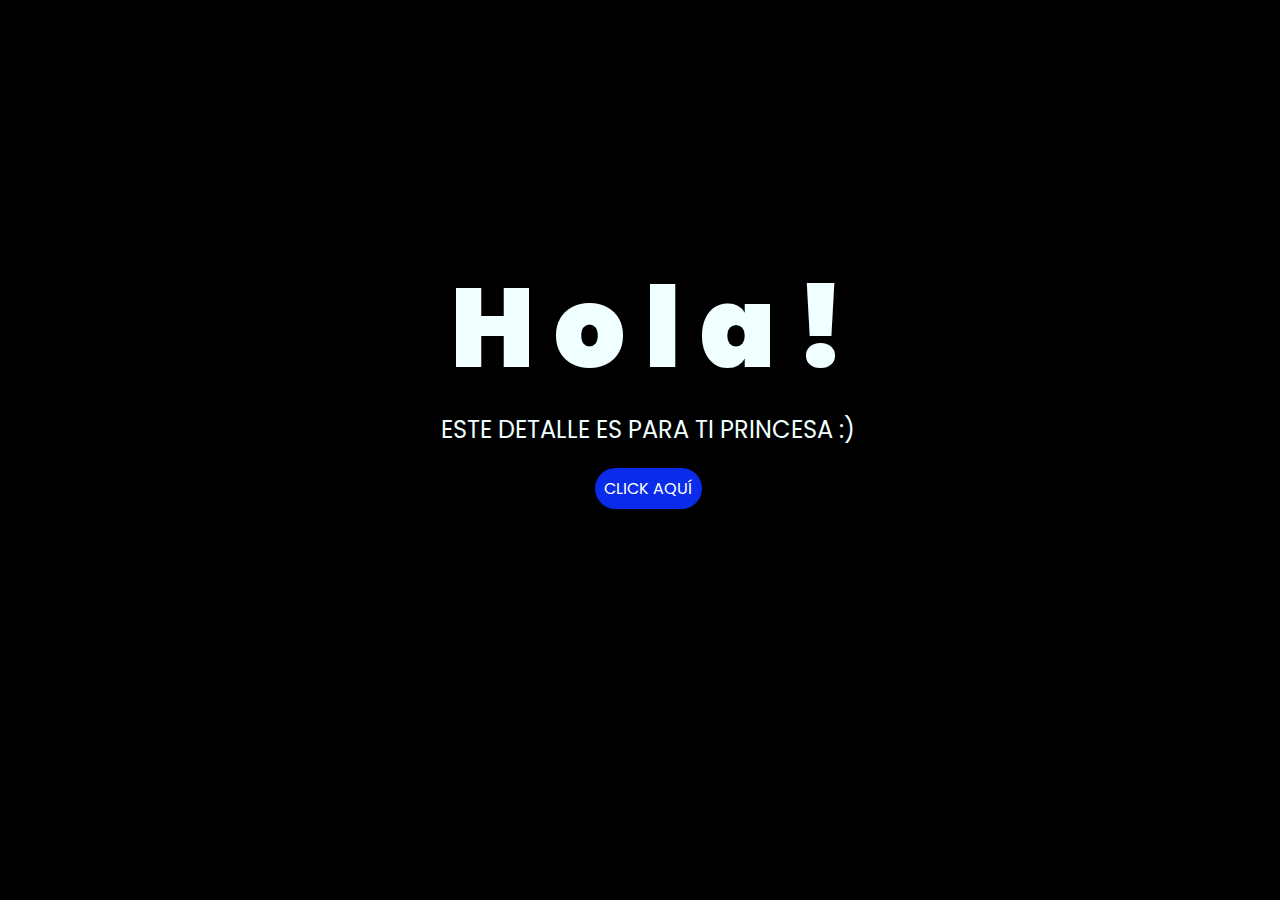
<file: index.html>
<!DOCTYPE html>
<html lang="es">

<head>
    <meta charset="UTF-8">
    <meta http-equiv="X-UA-Compatible" content="IE=edge">
    <meta name="viewport" content="width=device-width, initial-scale=1.0">
    <link rel="stylesheet" href="css/style.css">
    <link rel="icon" href="img/flowers.png" type="image/x-icon">
    <title>Flowers</title>
</head>

<body>
    <div class="greetings">
        <span>H</span>
        <span>o</span>
        <span>l</span>
        <span>a</span>
        <span>!</span>
    </div>
    <div class="description">
        <span>ESTE DETALLE ES PARA TI PRINCESA :)</span>
    </div>
    <div class="button">
        <button class="botones">
            <a href="flower.html" style="color: #fff;">CLICK AQUÍ</a>
        </button>
    </div>

</body>

</html>
</file>
<file: css/style.css>
@import url('https://fonts.googleapis.com/css2?family=Poppins:ital,wght@0,500;1,900&display=swap');
*{
    font-family: 'Poppins',cursive;
}
body{
    color: azure;
    width: 100%;
    height: 82vh;
    display: flex;
    flex-direction: column;
    align-items: center;
    justify-content: center;
    background-color: black;
    /* padding-top: -30; */
}

.botones{
    padding: 9px;
    border-radius: 80px;
    background-color: transparent;
    border: none;
}

.botones a{
    background-color: #0a2be9;
    padding: 9px;
    border-radius: 80px;
    -webkit-border-radius: 80px;
    -moz-border-radius: 80px;
    -ms-border-radius: 80px;
    -o-border-radius: 80px;

}

.botones a:focus{
    background-color: rgb(50, 194, 194);
}

.greetings{
    font-size: 7rem;
    font-weight: 900;
}
.greetings > span{
    animation: glow 2.5s ease-in-out infinite;
}
@keyframes glow{
    0%, 100%{
        color: #fff;
        text-shadow: 0 0 12px #39c6d6, 0 0 50px #39c6d6, 0 0 100px #39c6d6;
    }
    10%, 90%{
        color: #111;
        text-shadow: none;
    }
}
.greetings > span:nth-child(2){
    animation-delay: .2s ;
}
.greetings > span:nth-child(3){
    animation-delay: .4s ;
}
.greetings > span:nth-child(4){
    animation-delay: .6s;
}
.greetings > span:nth-child(5){
    animation-delay: .8s;
}
.greetings > span:nth-child(6){
    animation-delay: 1s;
}

.description{
    font-size: 1.5rem;
    margin-bottom: 20px;
}

.button a{
    text-decoration: none;
    font-size: 1rem;
    color: #111;
}

@media screen and (max-width:574px){
    .greetings{
        display: block;
        font-size: 4rem;
        font-weight: 800;
        text-align: center;
    }
    .description{
        font-size: 2rem;
    }
    
    .button a{
        font-size: 1rem;
    }
}
</file>
